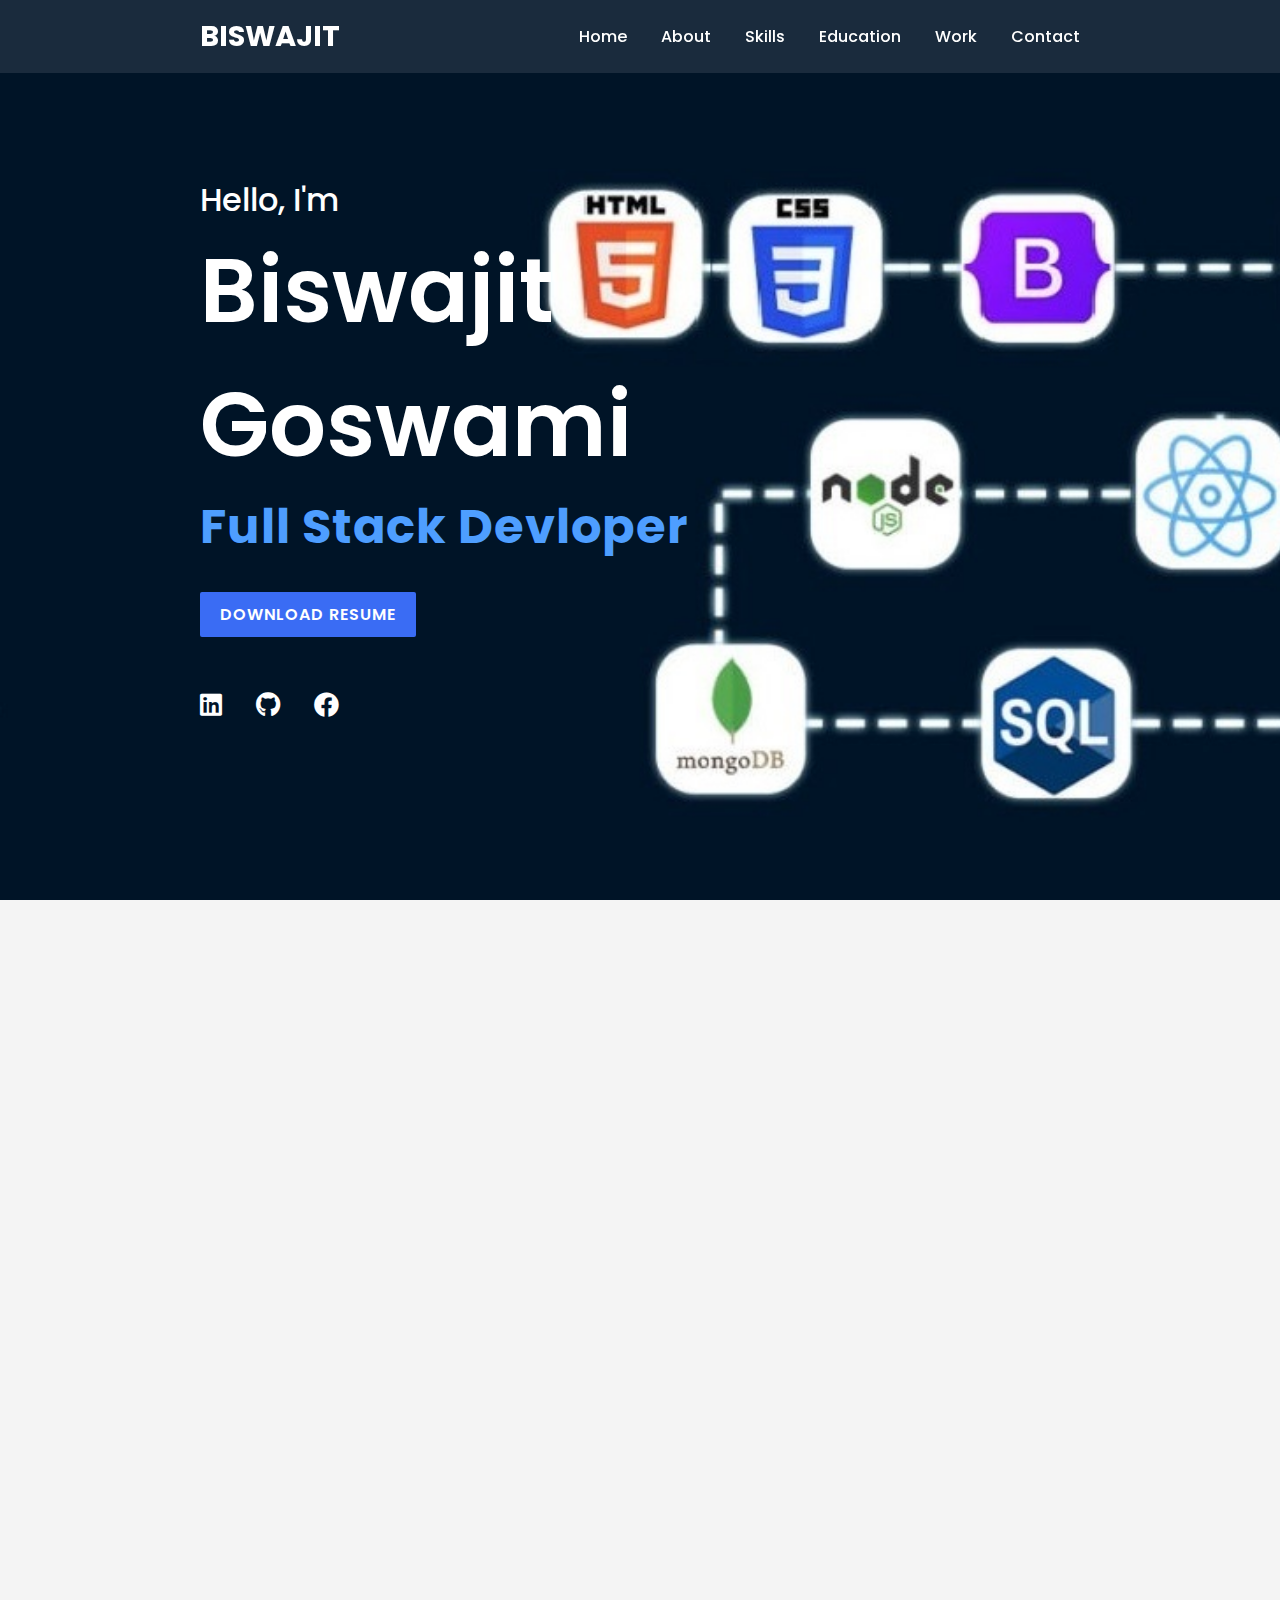
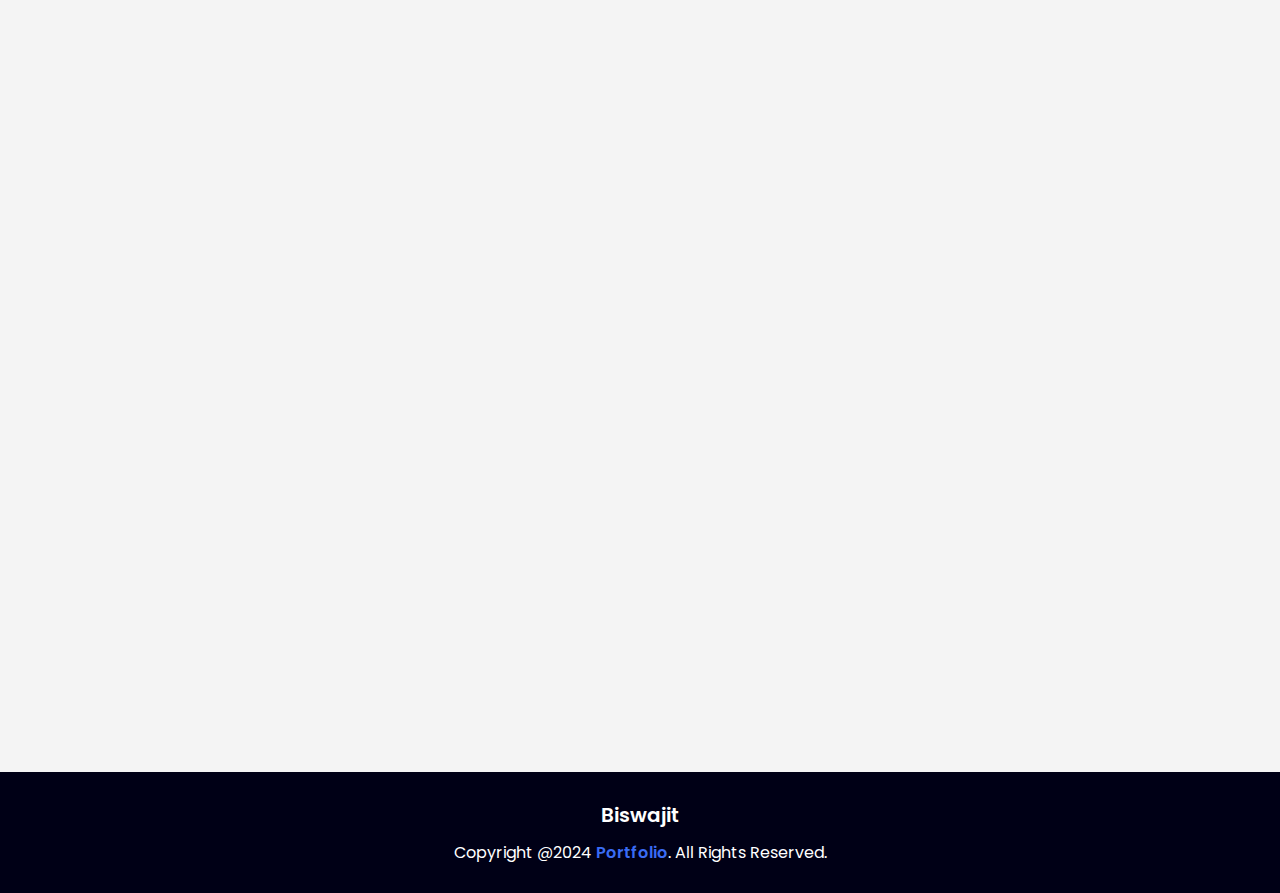
<file: index.html>
<!DOCTYPE html>
<html lang="en" dir="ltr">
  <head>
    <meta charset="utf-8">
    <meta name="viewport" content="width=device-width, initial-scale=1.0">
    <title>Portfolio</title>
    <link rel="stylesheet" href="style.css">
    <link rel="stylesheet" href="https://cdnjs.cloudflare.com/ajax/libs/font-awesome/5.15.2/css/all.min.css">
  </head>
  <body>

    <div class="scrollToTop-btn">
      <i class="fas fa-angle-up"></i>
    </div>

    <header>
      <a href="#" class="brand">Biswajit</a>
      <div class="menu-btn"></div>
      <div class="navigation">
        <a href="#main">Home</a>
        <a href="#about">About</a>
        <a href="#skills">Skills</a>
        <a href="#services">Education</a>
        <a href="#work">Work</a>
        <a href="#contact">Contact</a>
      </div>
    </header>

    <section class="main" id="main">
      <div class="content">
        <h2>Hello, I'm<br><span>Biswajit Goswami</span></h2>
        <div class="animated-text">
          <h3> Full Stack Devloper</h3>
          <h3>Data Analytics</h3>
          <h3>Product Management</h3>
        </div>
        <a href="#" class="btn" onclick="downloadPDF()">Download Resume</a>
        <div class="media-icons">
          <a href="https://www.linkedin.com/in/biswajit-goswami-8233632a7"><i class="fab fa-linkedin"></i></a>
          <a href="https://github.com/Biswag-34"><i class="fab fa-github"></i></a>
          <a href=""><i class="fab fa-facebook"></i></a>
        </div>
      </div>
    </section>

    <section class="about" id="about">
      <div class="title reveal">
        <h2 class="section-title">About Me</h2>
      </div>
      <div class="content">
        <div class="column col-left reveal">
          <div class="img-card">
            <img src="images/img1.png" alt="">
          </div>
        </div>
        <div class="column col-right reveal">
          <h2 class="content-title">Hey There! I'm Biswajit Goswami</h2>
          <p class="paragraph-text">I am a recent B.Tech graduate in Computer Science, passionate about full-stack development and eager to apply my technical skills in a dynamic environment. My education has provided a strong foundation in front-end and back-end development, along with experience in key technologies such as React, Node.js, MongoDB, and Git. I have worked on projects like an e-commerce platform, a task management app, and a personal portfolio website, showcasing my ability to build scalable and responsive applications. My hands-on experience with RESTful APIs, SQL/NoSQL databases, and version control systems has enabled me to contribute effectively to end-to-end development. I am a quick learner, with strong problem-solving abilities and excellent communication skills, and I am committed to continuous growth in full-stack development. I am enthusiastic about leveraging my skills to build impactful applications and contribute to innovative projects.</p>
          <a href="#" class="btn">See More</a>
        </div>
      </div>
    </section>

    <section class="skills" id="skills">
      <div class="title reveal">
        <h2 class="section-title">My Skills</h2>
      </div>
      <div class="content">
        <div class="column col-left reveal">
          <h2 class="content-title">My Skills and Experiences</h2>
          <h3 class="skill-title"> Front-End</h3>
          <p><b>HTML5 and CSS3</b> : For structuring and styling web pages.<br>  
            <b>JavaScript</b>: For adding interactivity and dynamic features.<br>  
            Front-End Frameworks/Libraries:  
               <b>React.js, Angular, Tailwind CSS</b><br>   
            Version Control:<b>Git</b>, GitHub.
            <h3 class="skill-title"> Back-End</h3>
            <p> Programming Languages:  
                 Node.js, Python.<br>  
                Back-End Frameworks: 
                 <b>Express.js, Django.</b><br>  
                Databases:  
                 SQL (MySQL).  
                 NoSQL (MongoDB).<br>  
                API Development:  
                 Designing and consuming <b>RESTful APIs</b>.<br>  
                Authentication:  
                 - Using <b>JWT</b>,OAuth.</p>

          <a href="#" class="btn">See More</a>
        </div>
        <div class="column col-right reveal">
          <div class="bar">
            <div class="info">
              <span>HTML</span>
              <span>95%</span>
            </div>
            <div class="line html"></div>
          </div>
          <div class="bar">
            <div class="info">
              <span>CSS</span>
              <span>85%</span>
            </div>
            <div class="line css"></div>
          </div>
          <div class="bar">
            <div class="info">
              <span>Javascript</span>
              <span>80%</span>
            </div>
            <div class="line javascript"></div>
          </div>
          <div class="bar">
            <div class="info">
              <span>Reactjs</span>
              <span>80%</span>
            </div>
            <div class="line jquery"></div>
          </div>
          <div class="bar">
            <div class="info">
              <span>Express</span>
            </div>
              <span>75%</span>
            </div>
            <div class="line php"></div>
          </div>
      </div>
    </section>

    <section class="services" id="services">
      <div class="title reveal">
        <h2 class="section-title">Education</h2>
      </div>
      <div class="content">
        <div class="card reveal">
          <div class="service-icon">
            <i href="https://fontawesome.com/icons/marker?f=classic&s=solid"  class="fas fa-palette"></i>
          </div>
          <div class="info">
            <h3>Graduation</h3>
            <p>Bankura Unnayani Institute of Engineering <br> B.Tech in Computer Science<br>Passout Year 2024<br>CGPA-8.63</p>
          </div>
        </div>
        <div class="card reveal">
          <div class="service-icon">
            <i class="fas fa-file-code"></i>
          </div>
          <div class="info">
            <h3>Diploma</h3>
            <p>Siliguri Government Polytechnic<br>Diploma in Computer Science<br>Passout Year 2021<br>CGPA-8.4</p>
          </div>
        </div>
    </section>

    <section class="work" id="work">
      <div class="title reveal">
        <h2 class="section-title">My Work</h2>
      </div>
      <div class="content">
        <div class="card reveal">
          <div class="card-img">
            <a href="https://fluffy-gw41.onrender.com/">
            <img  src="images/work1.png" alt="">
          </a>
          </div>
        </div>
        <div class="card reveal">
          <div class="card-img">
            <a href="https://resume-builder-egy2.onrender.com">
            <img  src="images/work3.png" alt="Clickable Image">
          </a>
          </div>
        </div>
        
        <div class="title reveal">
          <a href="#" class="btn">See All</a>
        </div>
      </div>
    </section>

    <section class="contact" id="contact">
      <div class="title reveal">
        <h2 class="section-title">Contact Me</h2>
      </div>
      <div class="content">
        <div class="row">
          <div class="card reveal">
            <div class="contact-icon">
              <i class="fas fa-map-marker-alt"></i>
            </div>
            <div class="info">
              <h3>Address</h3>
              <span>Bangalore, Karnataka, India</span>
            </div>
          </div>
          <div class="card reveal">
            <div class="contact-icon">
              <i class="fas fa-phone"></i>
            </div>
            <div class="info">
              <h3>Phone</h3>
              <span>+91 9064509481</span>
            </div>
          </div>
          <div class="card reveal">
            <div class="contact-icon">
              <i class="fas fa-envelope"></i>
            </div>
            <div class="info">
              <h3>Email Address</h3>
              <span>Biswag690@gmail.com</span>
            </div>
          </div>
          
        <div class="row" >
          
          <form id="contact-form" class="contact-form reveal"
  action="https://formspree.io/f/xeoovlvw"
  method="POST"
>
<label class="input-box" >
  Your Name:
  <input type="name" name="Name">
</label >

<label class="input-box">
    Your email:
    <input type="email" name="email">
  </label>

  <label class="input-box">
    Your message:
    <textarea name="message"></textarea>
  </label>
  <!-- your other form fields go here -->
  <button  class="send-btn" type="submit">Send</button>
</form>
        </div>
      </div>
    </section>

    <footer class="footer">
      <span class="footer-title">Biswajit</span>
      <p>Copyright @2024 <a href="#">Portfolio</a>. All Rights Reserved.</p>
    </footer>

    <script src="script.js" charset="utf-8"></script>

  </body>
</html>
</file>
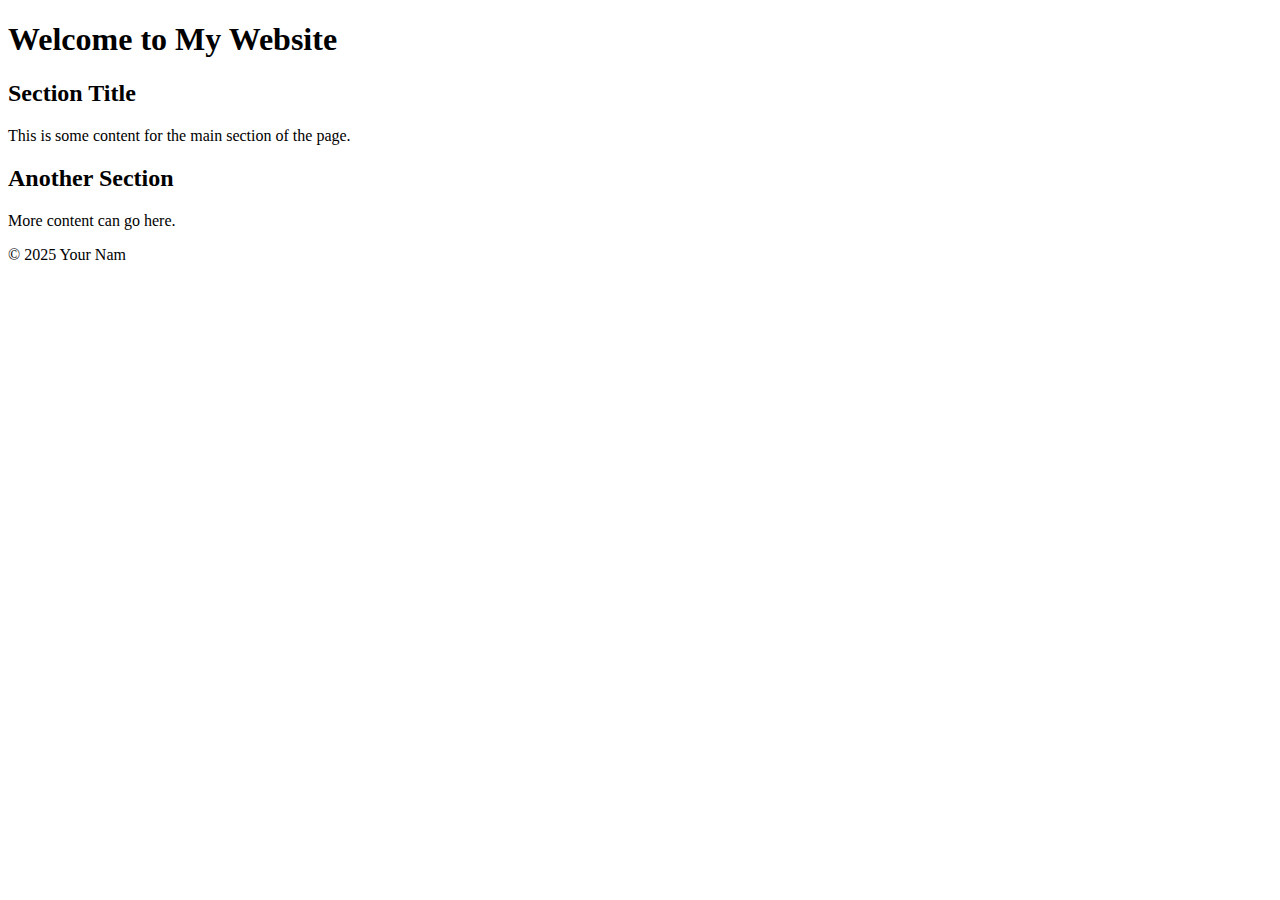
<file: pages/simplenote.html>
<!DOCTYPE html>
<html lang="en">

<head>
    <meta charset="UTF-8">
    <meta name="viewport" content="width=device-width, initial-scale=1.0">
    <meta http-equiv="X-UA-Compatible" content="ie=edge">
    <title>Document</title>
    <!-- Link to external CSS (if needed) -->
    <!-- <link rel="stylesheet" href="styles.css"> -->
</head>

<body>
    <header>
        <h1>Welcome to My Website</h1>
        <!-- Navigation menu (if needed) -->
    </header>

    <main>
        <section>
            <h2>Section Title</h2>
            <p>This is some content for the main section of the page.</p>
        </section>

        <section>
            <h2>Another Section</h2>
            <p>More content can go here.</p>
        </section>
    </main>

    <footer>
        <p>&copy; 2025 Your Nam
</file>
<file: style.css>
@import url('https://fonts.googleapis.com/css2?family=Poppins:ital,wght@0,100;0,200;0,300;0,400;0,500;0,600;0,700;0,800;0,900;1,100;1,200;1,300;1,400;1,500;1,600;1,700;1,800;1,900&display=swap');

*{
  margin: 0;
  padding: 0;
  box-sizing: border-box;
  font-family: 'Poppins', sans-serif;
  scroll-behavior: smooth;
}

section{
  padding: 100px 200px;
}

.main{
  position: relative;
  width: 100%;
  min-height: 100vh;
  display: flex;
  align-items: center;
  background: url(images/bg.jpg)no-repeat;
  background-size: cover;
  background-position: center;
  background-attachment: fixed;
}

.main .content{
  max-width: 800px;
}

.main .content h2{
  color: #fff;
  font-size: 2em;
  font-weight: 500;
}

.main .content h2 span{
  font-size: 2.8em;
  font-weight: 600;
}

.animated-text{
  position: relative;
  height: 70px;
  overflow: hidden;
}

.animated-text h3{
  color: #4e9eff;
  font-size: 3em;
  font-weight: 700;
  line-height: 70px;
  letter-spacing: 1px;
}

.animated-text h3:nth-child(1){
  animation: text-move 10s infinite;
}

@keyframes text-move{
  0%{
    margin-top: 0;
  }
  25%{
    margin-top: -70px;
  }
  50%{
    margin-top: -140px;
  }
  75%{
    margin-top: -70px;
  }
  100%{
    margin-top: 0;
  }
}

.btn{
  color: #fff;
  background: #3a6cf4;
  font-size: 1em;
  font-weight: 600;
  display: inline-block;
  padding: 10px 20px;
  text-transform: uppercase;
  text-decoration: none;
  letter-spacing: 1px;
  border-radius: 2px;
  margin-top: 30px;
  transition: 0.5s ease;
}

.btn:hover{
  background: #235bf6;
}

.media-icons{
  margin-top: 50px;
}

.media-icons a{
  color: #fff;
  font-size: 25px;
  margin-right: 30px;
}

header{
  z-index: 999;
  position: fixed;
  background: rgba(255, 255, 255, 0.1);
  top: 0;
  left: 0;
  width: 100%;
  padding: 15px 200px;
  display: flex;
  justify-content: space-between;
  align-items: center;
  transition: 0.5s ease;
}

header.sticky{
  background: #3a6cf4;
  padding: 10px 200px;
}

header .brand{
  color: #fff;
  font-size: 1.8em;
  font-weight: 700;
  text-transform: uppercase;
  text-decoration: none;
}

header .navigation{
  position: relative;
}

header .navigation a{
  color: #fff;
  font-size: 1em;
  font-weight: 500;
  text-decoration: none;
  margin-left: 30px;
}

header .navigation a:hover{
  color: #3a6cf4;
}

header.sticky .navigation a:hover{
  color: #000;
}

body{
  min-height: 110vh;
}

.title{
  width: 100%;
  display: flex;
  justify-content: center;
  align-items: center;
  flex-direction: column;
}

.section-title{
  position: relative;
  color: #3a6cf4;
  font-size: 2.2em;
  font-weight: 800;
  margin-bottom: 60px;
}

.section-title:before{
  content: '';
  position: absolute;
  top: 56px;
  left: 50%;
  width: 140px;
  height: 4px;
  background: #3a6cf4;
  transform: translateX(-50%);
}

.section-title:after{
  content: '';
  position: absolute;
  top: 50px;
  left: 50%;
  width: 15px;
  height: 15px;
  border-radius: 50%;
  background: #3a6cf4;
  transform: translateX(-50%);
}

.about .content{
  position: relative;
  width: 100%;
  display: flex;
  justify-content: space-between;
  margin-top: 20px;
}

.about .content .col-left{
  position: relative;
  width: 45%;
}

.about .content .col-right{
  position: relative;
  width: 50%;
}

.about .content .col-left .img-card{
  position: relative;
  width: 100%;
  min-height: 450px;
}

.about .content .col-left .img-card img{
  position: absolute;
  top: 0;
  left: 0;
  width: 100%;
  height: 100%;
  object-fit: cover;
  border-radius: 10px;
}

.about .content .col-right .content-title{
  font-size: 2em;
  font-weight: 800;
  margin-bottom: 20px;
  width: 100%;
}

.about .content .col-right .paragraph-text{
  font-size: 1em;
  width: fit-content;
}

.skills{
  background: #000016;
}

.skills .content{
  position: relative;
  width: 100%;
  display: flex;
  justify-content: space-between;
  color: #fff;
  margin-top: 20px;
}

.skills .content .col-left{
  position: relative;
  width: 56%;
}

.skills .content .col-left .skill-title{
padding: 10;
}

/*h3  {
  display: flex;
font-size: 25px;
margin-top: 10px ;
margin-bottom: 5px;
width: 50%;
justify-content:flex-end;
} */


.skills .content .col-left .content-title{
  margin-bottom: 20px;
}

.skills .content .col-right{
  position: relative;
  width: 36%;
}

.skills .content .col-right .bar{
  margin-bottom: 15px;
  padding: 10px;
}

.skills .content .col-right .bar .info{
  display: flex;
  align-items: center;
  justify-content: space-between;
  margin-bottom: 5px;
}

.skills .content .col-right .bar .info span{
  font-size: 18px;
  font-weight: 500;
}

.skills .content .col-right .bar .line{
  position: relative;
  width: 100%;
  height: 15px;
  background: #ccc;
  border-radius: 2px;
}

.skills .content .col-right .bar .line:before{
  content: '';
  position: absolute;
  height: 100%;
  top: 0;
  left: 0;
  border-radius: 2px;
}

.skills .content .col-right .bar .html:before{
  width: 95%;
  background: #e45126;
}

.skills .content .col-right .bar .css:before{
  width: 90%;
  background: #0c73b8;
}

.skills .content .col-right .bar .javascript:before{
  width: 80%;
  background: #e3a324;
}

.skills .content .col-right .bar .jquery:before{
  width: 80%;
  background: #30dd6d;
}

.skills .content .col-right .bar .php:before{
  width: 75%;
  background: #6d7eb8;
}

.services .content{
  display: flex;
  justify-content: center;
  flex-wrap: wrap;
  flex-direction: row;
  margin-top: 20px;
}

.title p{
  font-size: 3em;
  width: 80%;
}

.services .content .card{
  background: #fff;
  font: 35px;
  width:100%;
  margin: 10px;
  padding: 25px;
  justify-content: center;
  align-items: center;
  flex-direction: column;
  box-shadow: 0 5px 25px rgba(1 1 1 / 15%);
  border-radius: 10px;
}

.services .content .card .service-icon{
  color: #3a6cf4;
  font-size: 4em;
  text-align: center;
  transition: transform 0.5s ease;
}

.services .content .card:hover .service-icon{
  transform: translateY(-10px);
}

.services .content .card .info{
  text-align: center;
}

.services .content .card .info h3{
  color: #3a6cf4;
  font-size: 1.2em;
  font-weight: 700;
  margin: 10px;
}

.work{
  background: #000016;
}

.work .content{
  display: flex;
  justify-content: center;
  flex-direction: row;
  flex-wrap: wrap;
  margin-top: 20px;
}

.work .content .card{
  width: 340px;
  margin: 15px;
}

.work .content .card .card-img{
  position: relative;
  width: 100%;
  height: 260px;
  overflow: hidden;
  border-radius: 10px;
}

.work .content .card .card-img img{
  position: absolute;
  top: 0;
  left: 0;
  width: 100%;
  height: 100%;
  object-fit: cover;
  border-radius: 10px;
  transition: 0.5s ease;
}

.work .content .card .card-img img:hover{
  transform: scale(1.2);
}

.contact .content{
  display: flex;
  justify-content: center;
  flex-wrap: wrap;
  flex-direction: column;
  margin-top: 20px;
}

.contact .content .row{
  display: flex;
  justify-content: center;
  flex-wrap: wrap;
  flex-direction: row;
}

.contact .content .row .card{
  background: #fff;
  width: 240px;
  margin: 20px;
  padding: 25px;
  display: flex;
  justify-content: center;
  align-items: center;
  flex-direction: column;
  box-shadow: 0 5px 25px rgba(1 1 1 / 15%);
  border-radius: 10px;
}

.contact .content .row .card .contact-icon{
  color: #3a6cf4;
  font-size: 4em;
  text-align: center;
  transition: transform 0.5s ease;
}

.contact .content .row .card:hover .contact-icon{
  transform: translateY(-10px);
}

.contact .content .row .card .info{
  text-align: center;
}

.contact .content .row .card .info h3{
  color: #111;
  font-size: 1.2em;
  font-weight: 700;
  margin: 10px;
}

.contact .content .row .card .info span{
  color: #666;
  font-weight: 500;
}

.contact-form{
  background: #fff;
  max-width: 600px;
  margin-top: 50px;
  padding: 50px;
  border-radius: 10px;
  box-shadow: 0 5px 25px rgba(1 1 1 / 15%);
}

.contact-form h3{
  color: #111;
  font-size: 1.6em;
  font-weight: 600;
  text-align: center;
  margin-bottom: 40px;
}

.contact-form .input-box{
  position: relative;
  width: 100%;
  margin-bottom: 20px;
}

.contact-form .input-box input,
.contact-form .input-box textarea{
  color: #111;
  width: 100%;
  padding: 10px;
  font-size: 1em;
  font-weight: 400;
  outline: none;
  border: 1px solid #111;
  border-radius: 5px;
  resize: none;
}

.contact-form .input-box .send-btn{
  color: #fff;
  background: #3a6cf4;
  display: inline-block;
  font-size: 1.1em;
  font-weight: 500;
  text-transform: uppercase;
  letter-spacing: 2px;
  width: 100%;
  border: none;
  cursor: pointer;
  transition: 0.5s ease;
}

.contact-form .input-box .send-btn:hover{
  background: #235bf6;
}

.footer{
  background: #000016;
  color: #fff;
  text-align: center;
  padding: 2em;
}

.footer .footer-title{
  font-size: 20px;
  font-weight: 600;
}

.footer p{
  font-size: 16px;
  margin-top: 10px;
}

.footer p a{
  color: #3a6cf4;
  font-weight: 600;
  text-decoration: none;
}

@media (max-width: 1040px){
  header{
    padding: 12px 20px;
  }

  header.sticky{
    padding: 10px 20px;
  }

  header .navigation{
    display: none;
  }

  header .navigation.active{
    z-index: 888;
    position: fixed;
    background: #fff;
    top: 0;
    right: 0;
    width: 380px;
    height: 100%;
    display: flex;
    justify-content: center;
    align-items: center;
    flex-direction: column;
    box-shadow: 0 5px 25px rgba(1 1 1 / 15%);
    transition: 0.3s ease;
  }

  header .navigation a{
    color: #000;
    font-size: 1.2em;
    margin: 10px;
    padding: 0 20px;
    border-radius: 20px;
  }

  header .navigation a:hover{
    background: #3a6cf4;
    color: #fff;
    transition: 0.3s ease;
  }

  .menu-btn{
    position: absolute;
    background: url(images/menu.png)no-repeat;
    background-size: 30px;
    background-position: center;
    width: 40px;
    height: 40px;
    right: 0;
    margin: 0 20px;
    cursor: pointer;
    transition: 0.3s ease;
  }

  .menu-btn.active{
    z-index: 999;
    background: url(images/close.png)no-repeat;
    background-size: 25px;
    background-position: center;
    transition: 0.3s ease;
    filter: invert(1);
  }

  section{
    padding: 80px 20px;
  }

  .main .content h2{
    font-size: 1em;
  }

  .animated-text h3{
    font-size: 2.2em;
  }

  .section-title{
    font-size: 1.8em;
  }

  .about .content{
    flex-direction: column;
  }

  .about .content .column{
    position: relative;
    width: 100%;
  }

  .about .content .col-right{
    margin-top: 40px;
  }

  .skills .content{
    flex-direction: column;
  }

  .skills .content .column{
    position: relative;
    width: 100%;
  }

  .skills .content .col-right{
    margin-top: 40px;
  }

  .contact-form{
    padding: 35px 40px;
  }
}

.scrollToTop-btn{
  z-index: 999;
  position: fixed;
  background: #3a6cf4;
  color: #fff;
  width: 45px;
  height: 45px;
  right: 0;
  bottom: 10px;
  font-size: 22px;
  text-align: center;
  line-height: 45px;
  border-radius: 3px;
  cursor: pointer;
  pointer-events: none;
  opacity: 0;
  transition: all 0.3s ease;
}

.scrollToTop-btn.active{
  right: 20px;
  opacity: 1;
  pointer-events: auto;
}

.reveal{
  position: relative;
  transform: translateY(50px);
  opacity: 0;
  transition: all 1.5s ease;
}

.reveal.active{
  transform: translateY(0);
  opacity: 1;
}

/* Reset some basic styles */
body, h1, h2, h3, h4, p {
    margin: 0;
    padding: 0;
}

body {
    font-family: Arial, sans-serif;
    background-color: #f4f4f4;
}

/* Hero Section */
.hero-section {
    background: url('your-image.jpg') no-repeat center center;
    background-size: cover;
    color: white;
    padding: 80px 0;
    text-align: center;
}

.hero-section h1 {
    font-size: 3rem;
}

.hero-section p {
    font-size: 1.25rem;
}

.cta-button {
    background-color: #ff6347;
    color: white;
    padding: 15px 30px;
    font-size: 1.25rem;
    border: none;
    cursor: pointer;
}

.cta-button:hover {
    background-color: #e53d34;
}

/* Features Section */
.features-icon {
    font-size: 50px;
    color: #ff6347;
    margin-bottom: 20px;
}

.features-section h2 {
    margin-bottom: 30px;
}

/* Testimonials Section */
.testimonials-section {
    background-color: #f1f1f1;
    padding: 60px 0;
}

.card {
    border: none;
    background-color: #fff;
    box-shadow: 0 4px 8px rgba(0, 0, 0, 0.1);
    margin-bottom: 20px;
    border-radius: 8px;
    padding: 20px;
}

.card-body {
    text-align: center;
}

footer {
    background-color: #f8f9fa;
    padding: 30px 0;
    text-align: center;
    font-size: 14px;
    color: #6c757d;
}

form {
  max-width: 500px;
  margin: 50px auto;
  padding: 20px;
  border: 1px solid #ccc;
  border-radius: 8px;
  background-color: #f9f9f9;
}
label {
  display: block;
  margin-bottom: 8px;
  font-weight: bold;
}
input, textarea {
  width: 100%;
  padding: 10px;
  margin-bottom: 12px;
  border: 1px solid #ccc;
  border-radius: 4px;
}
button {
  background-color: #007BFF;
  color: white;
  border: none;
  padding: 10px 15px;
  border-radius: 4px;
  cursor: pointer;
}
button:hover {
  background-color: #0056b3;
}
</file>
